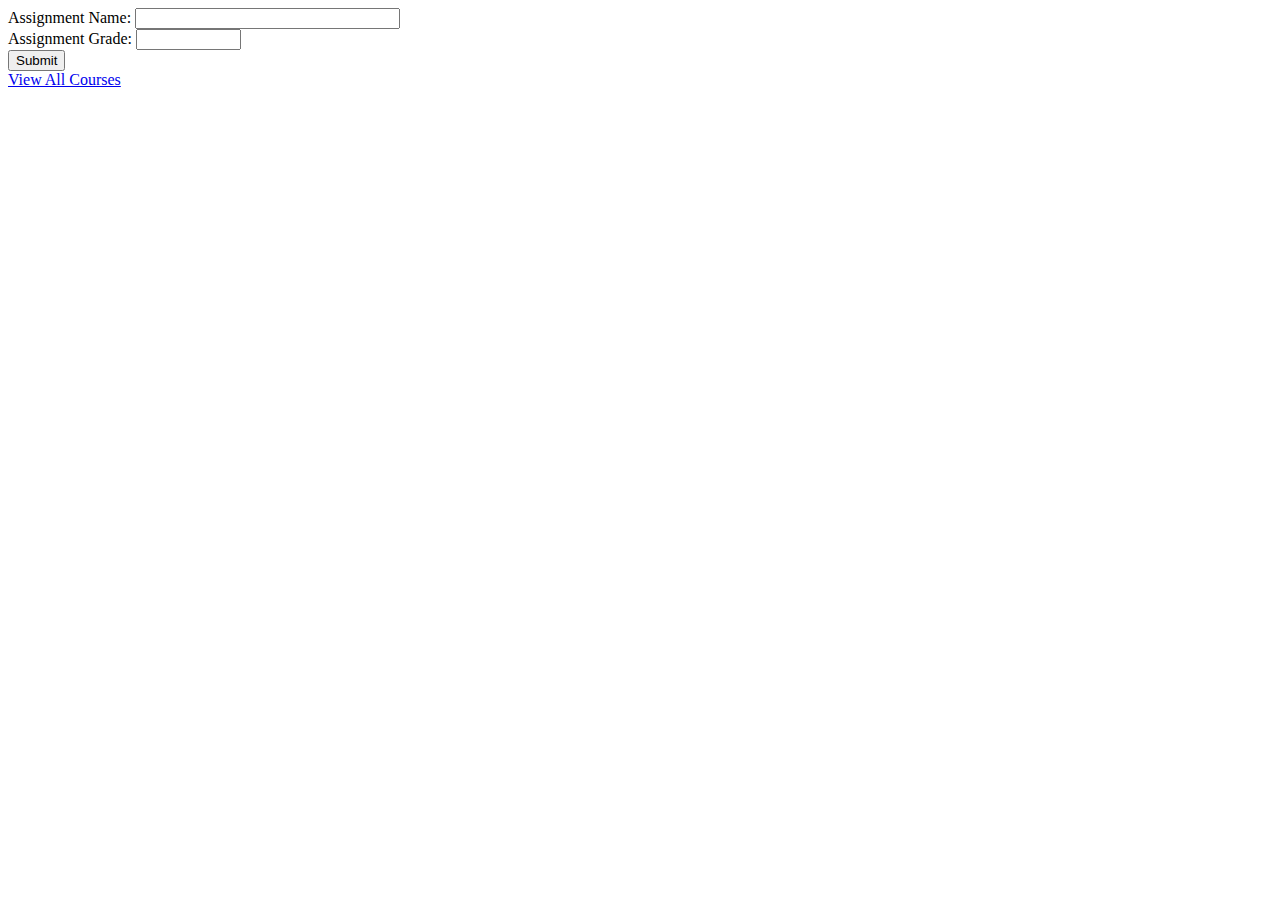
<file: src/main/resources/templates/inputAssignmentGrade.html>
<!DOCTYPE html>
<html xmlns:th="http://www.thymeleaf.org"> 
<head> 
<meta charset="UTF-8">
<title>Insert Assignment Grade</title> 
</head> 
<body> 
	<script type="text/javascript">
		// Function to validate the form
		function checkForm(formToCheck) {
			var assignmentName = formToCheck.assignmentName.value;
			var assignmentGrade = formToCheck.assignmentGrade.value;
			
			// Check if assignment name is empty
			if (assignmentName.trim().length === 0) {
				alert("Error: Assignment name must be provided.");
				return false;
			}
			
			// Check if assignment grade is empty or not a valid number
			if (assignmentGrade.trim().length === 0 || isNaN(parseFloat(assignmentGrade))) {
				alert("Error: Please enter a valid assignment grade.");
				return false;
			}
			
			return true; // If all checks pass, return true
		}
	</script>

	<form name="assignmentForm" onsubmit="return checkForm(this);" 
	      th:action="@{/addAssignment/{courseId}(courseId=${courseId})}" method="POST">
		Assignment Name: <input name="assignmentName" size="30" /> <br />
		Assignment Grade: <input name="assignmentGrade" size="10" /> <br />
		
		<input type="hidden" name="courseId" th:value="${courseId}" />
		
		<input name="submit" type="submit" value="Submit" /> 
	</form> 
	<a href="viewAllCourses">View All Courses</a> <!-- Link to view all courses -->
</body> 
</html>
</file>
